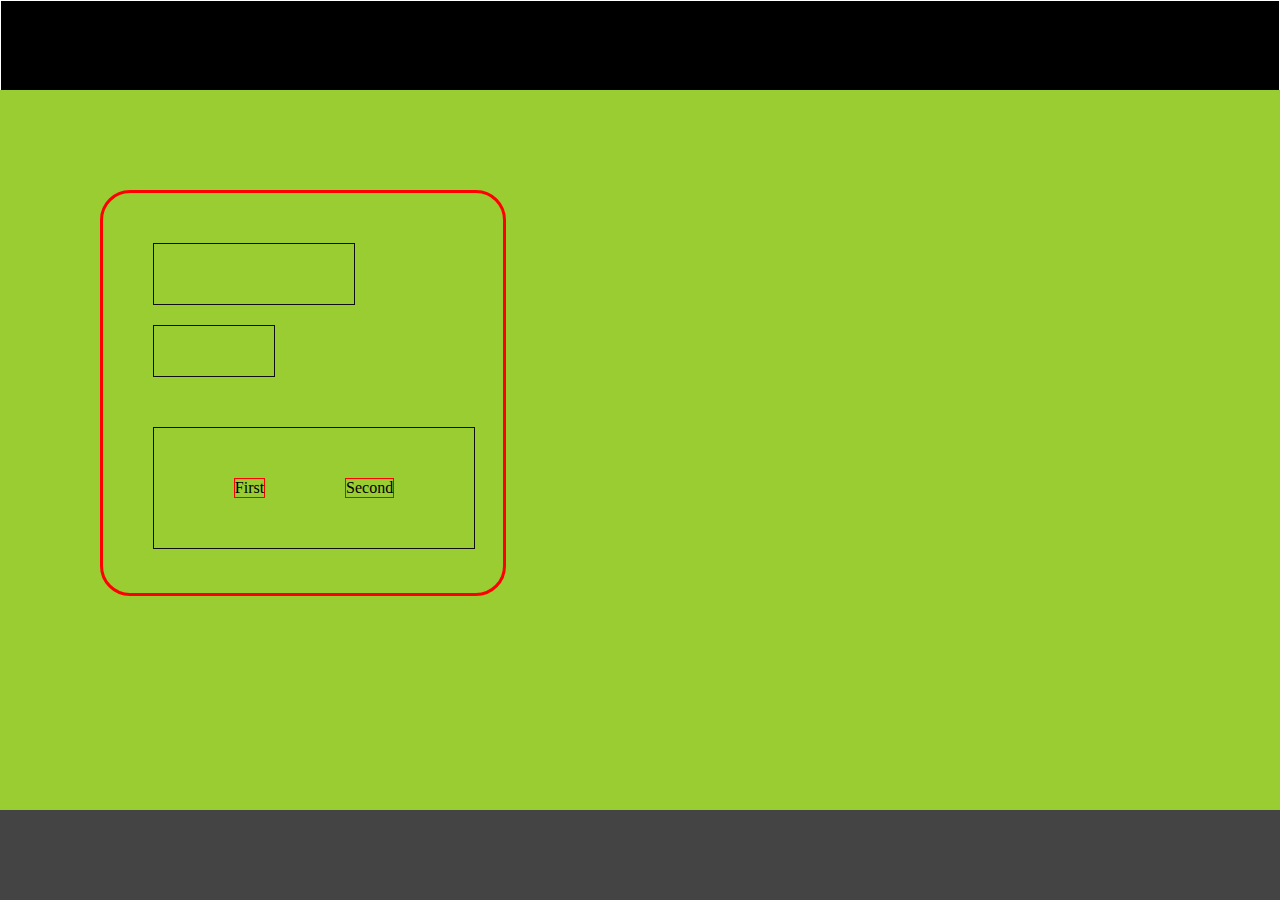
<file: building_layouts/firstlayout/index.html>
<!DOCTYPE html>
<html lang="en">
<head>
  <meta charset="UTF-8">
  <meta http-equiv="X-UA-Compatible" content="IE=edge">
  <meta name="viewport" content="width=device-width, initial-scale=1.0">
  <title>Layouts</title>
  <link rel="stylesheet" href="css/style.css">
</head>
<body>

  <header></header>
  <main>
    <div class="left">
      <div class="headline"></div>
      <div class="sub-headline"></div>
      <div class="btn-wrapper">

          <div id='firstbtn'>First</div>
          <div id='secondbtn'>Second</div>



      </div>




    </div>
      <!-- <p>Lorem ipsum dolor sit amet consectetur adipisicing elit.</p>
      <p class='second'>Lorem ipsum dolor sit amet consectetur adipisicing elit.</p> -->
  </main>

  <footer></footer>

  
</body>
</html>
</file>
<file: building_layouts/firstlayout/css/style.css>
* {
  margin: 0;
  padding: 0;
}

body {
  background: #000;
  height: 100vh;
  width: 100vw;
  display: grid;
  grid-template-columns: 1fr;
  grid-template-rows: 10vh 80vh 10vh;
}

header {
  border: 1px solid white;
  height: 10vh;
}

main {
  /* border: 1px solid yellow; */
  height: 80vh;
  grid-row: 2/3;
  background: yellowgreen;
}

.left {
  width: 400px;
  height: 400px;
  border: 3px solid red;
  border-radius: 30px;
  margin-left: 100px;
  margin-top: 100px;
}
.headline {
  width: 50%;
  height: 60px;
  border: 1px solid rgb(14, 14, 13);
  margin: 50px;
}
.sub-headline {
  width: 30%;
  height: 50px;
  border: 1px solid rgb(14, 14, 13);
  margin-left: 50px;
  margin-top: -30px;
}

.btn-wrapper {
  display: flex;
  width: 80%;
  height: 120px;
  border: 1px solid rgb(14, 14, 13);
  margin: 50px;
  justify-content: space-evenly;
  align-items: center;
}
#firstbtn,
#secondbtn {
  border: 1px solid red;
}

/* 
p {
  background: red;
  color: black;
} */

.second {
  background: blue;
}
footer {
  /* border: 1px solid red; */
  background: #444;
  grid-row: 3/4;
}
</file>
